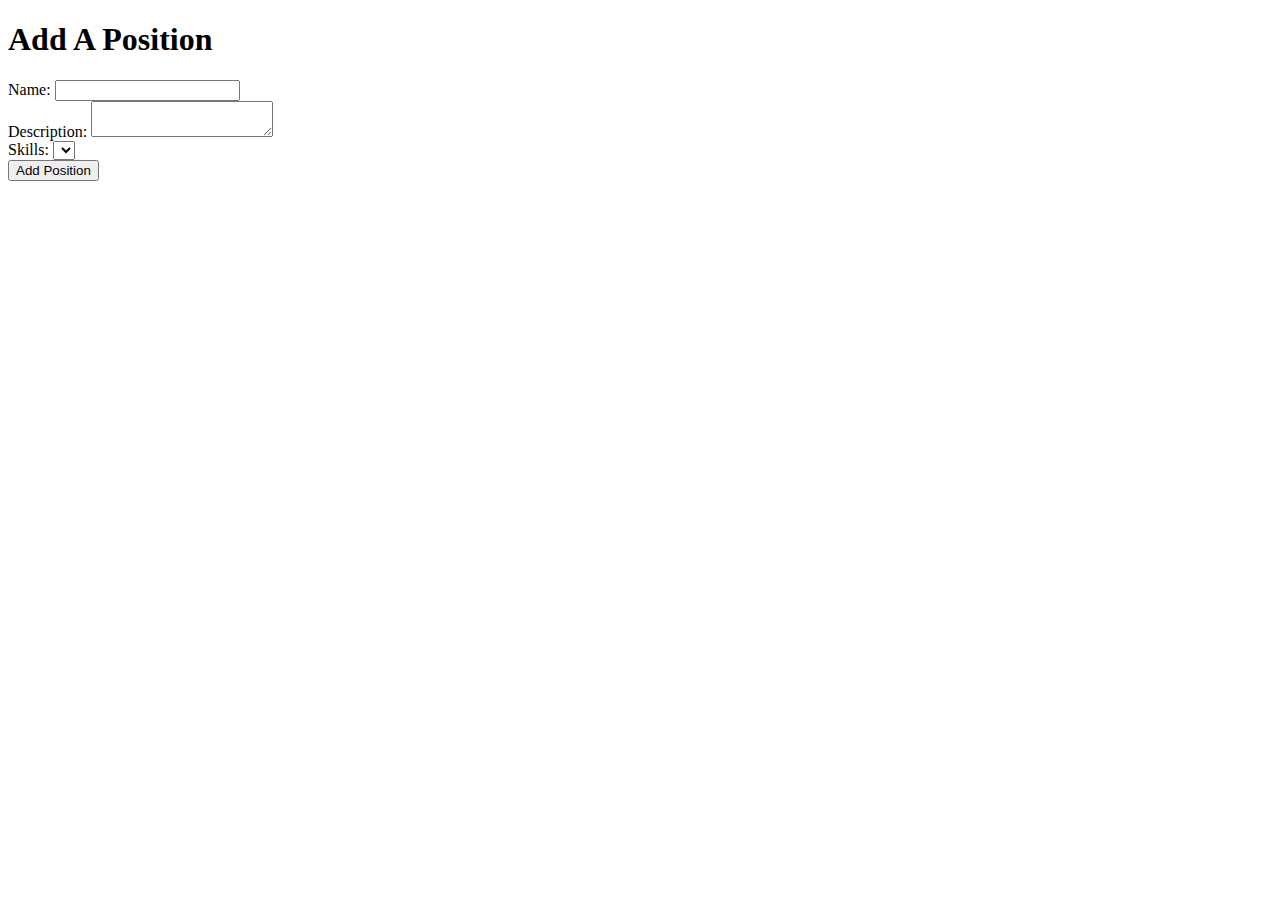
<file: apps/orgs/templates/orgs/job_new.html>
<!DOCTYPE html>
<html lang="en">
<head>
    <meta charset="UTF-8">
    <meta name="viewport" content="width=device-width, initial-scale=1.0">
    <meta http-equiv="X-UA-Compatible" content="ie=edge">
    <title>New Position</title>
</head>
<body>
    <div class="container">
        <div class="top">
            <h1>Add A Position</h1>
        </div>
        <form action="" method="POST">
            <div>
                <label for="pname">Name:</label>
                <input type="text" name="pname" id="pname">
            </div>
            <div>
                <label for="pdesc">Description:</label>
                <textarea name="pdesc" id="pdesc"></textarea>
            </div>
            <div>
                <label for="pskill">Skills:</label>
                <select name="pskill" id="pskill"></select>
            </div>
            <input type="submit" value="Add Position">
        </form>
    </div>
</body>
</html>
</file>
